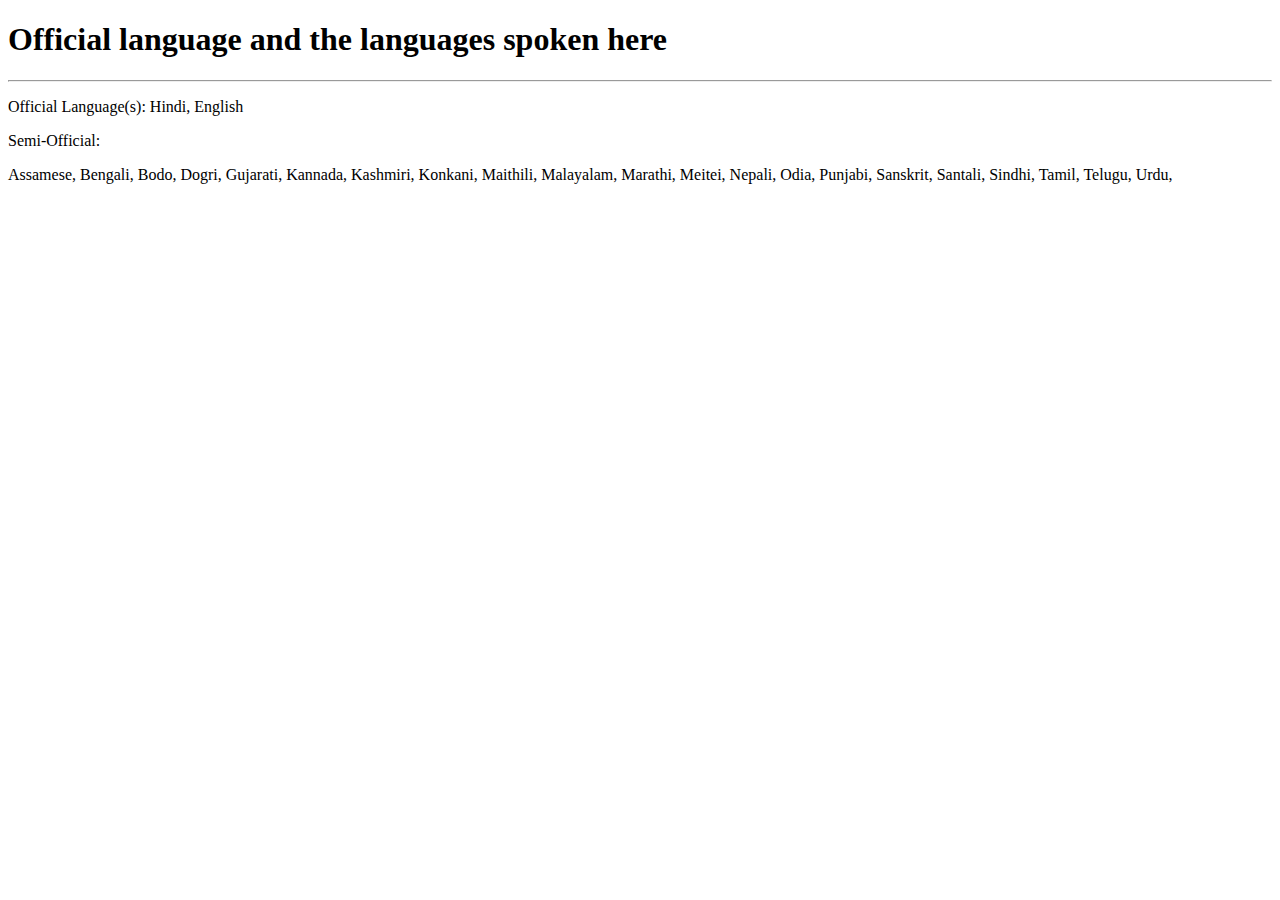
<file: india.html>
<!DOCTYPE html>
<html>
  <head>
    <title></title>
    <link rel="stylesheet" href="style.css" />
    <script defer src="main.js"></script>
  </head>
  <body>
    <h1>Official language and the languages spoken here</h1>
    <hr>
    <p>Official Language(s): Hindi, English</p>
    <p>Semi-Official:</p>
    <p>Assamese, Bengali, Bodo, Dogri, Gujarati, Kannada, Kashmiri, Konkani, Maithili, Malayalam, Marathi, Meitei, Nepali, Odia, Punjabi, Sanskrit, Santali, Sindhi, Tamil, Telugu, Urdu,</p>
  </body>
</html>
</file>
<file: style.css>
/* CSS Style Sheet */
</file>
